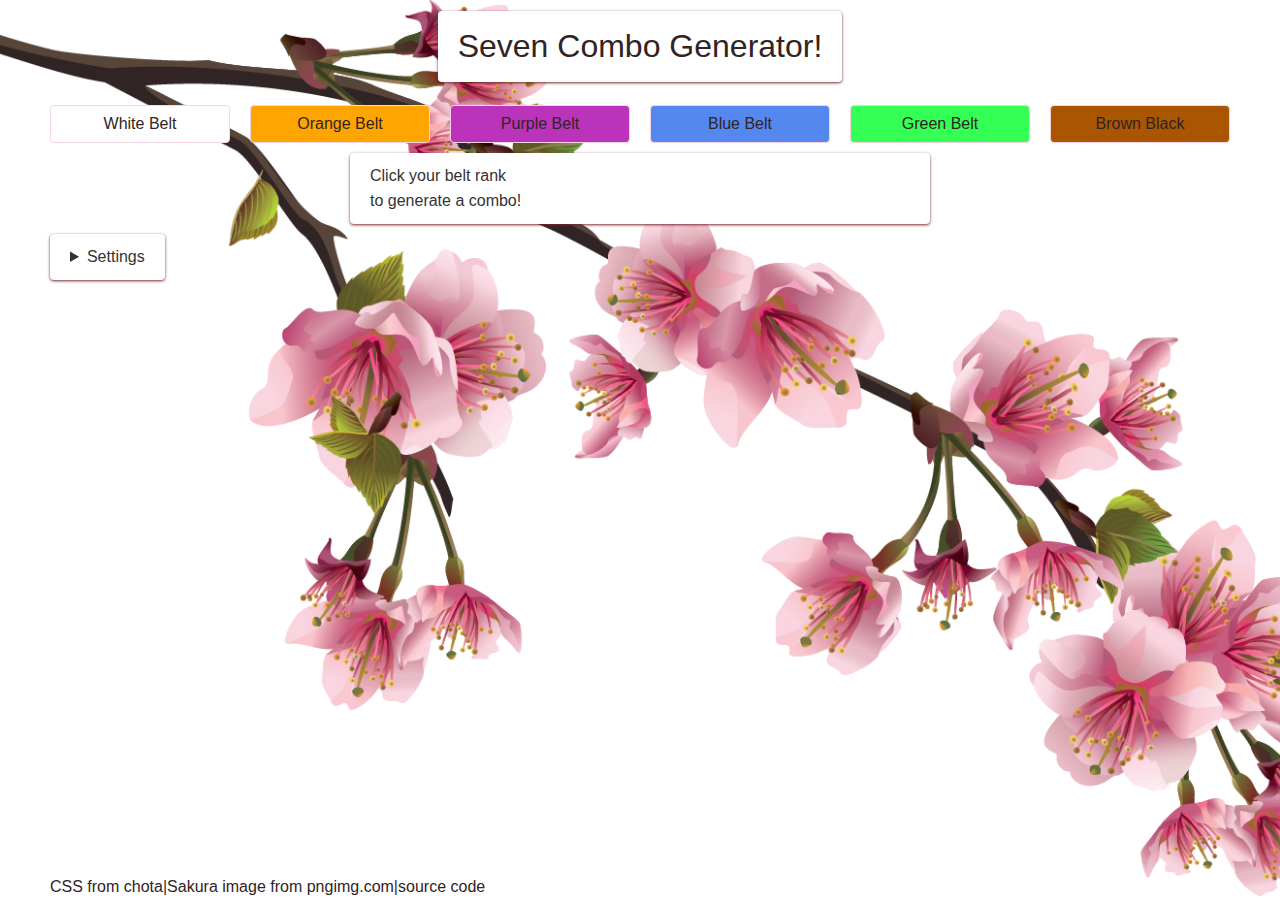
<file: index.html>
<!doctype html>
<html>
  <head>
    <script src="https://code.jquery.com/jquery-3.4.1.slim.min.js"></script>
    <script src="src/combos.js"></script>
    <script src="src/data.js"></script>
    <link rel="stylesheet" href="src/chota.min.css">
    <link rel="stylesheet" href="src/combos.css">
    <link rel="shortcut icon" type="image/x-icon" href="favicon.ico">
  </head>

  <body onLoad="setSettings();">
    <div class="sakura">
      <div class="container">

        <div class="is-center">
          <h1 class="card text-center backbox">Seven Combo Generator!</h1>
        </div>

        <div class="row">
          <button class="col button outline" style="background-color:white" onclick="generate('White');">White Belt</button>
          <button class="col button outline" style="background-color:orange" onclick="generate('Orange');">Orange Belt</button>
          <button class="col button outline" style="background-color:#b3b" onclick="generate('Purple');">Purple Belt</button>
          <button class="col button outline" style="background-color:#58e" onclick="generate('Blue');">Blue Belt</button>
          <button class="col button outline" style="background-color:#3f5" onclick="generate('Green');">Green Belt</button>
          <button class="col button outline" style="background-color:#a50" onclick="generate('Brown');">Brown Black</button>
        </div>
        <div class="row is-center">
          <div class="col-6">
            <div class="card backbox" id="combo">Click your belt rank<br>to generate a combo!</div>
          </div>
        </div>

        <div class="row is-left">
          <div class="col-6">
            <details class="card backbox dropdown" id="settings">
              <summary>Settings</summary>
              <div class="card" id="numTechniques">
                <header><h4>Number of techniques</h4></header>
                <div class="is-center">
                  <a class="button">1</a>
                  <a class="button">2</a>
                  <a class="button">3</a>
                  <a class="button">4</a>
                  <a class="button">5</a>
                </div>
              </div>
            </details>
          </div>
        </div>

        <div class="credit">
          <footer class="is-left">
            <a href="https://github.com/jenil/chota">CSS from chota</a> |
            <a href="https://pngimg.com/download/49807">Sakura image from pngimg.com</a> |
            <a href="https://github.com/anybodys/anybodys.github.io">source code</a>
          </footer>
        </div>
      </div>

    </div>
  </body>
</html>
</file>
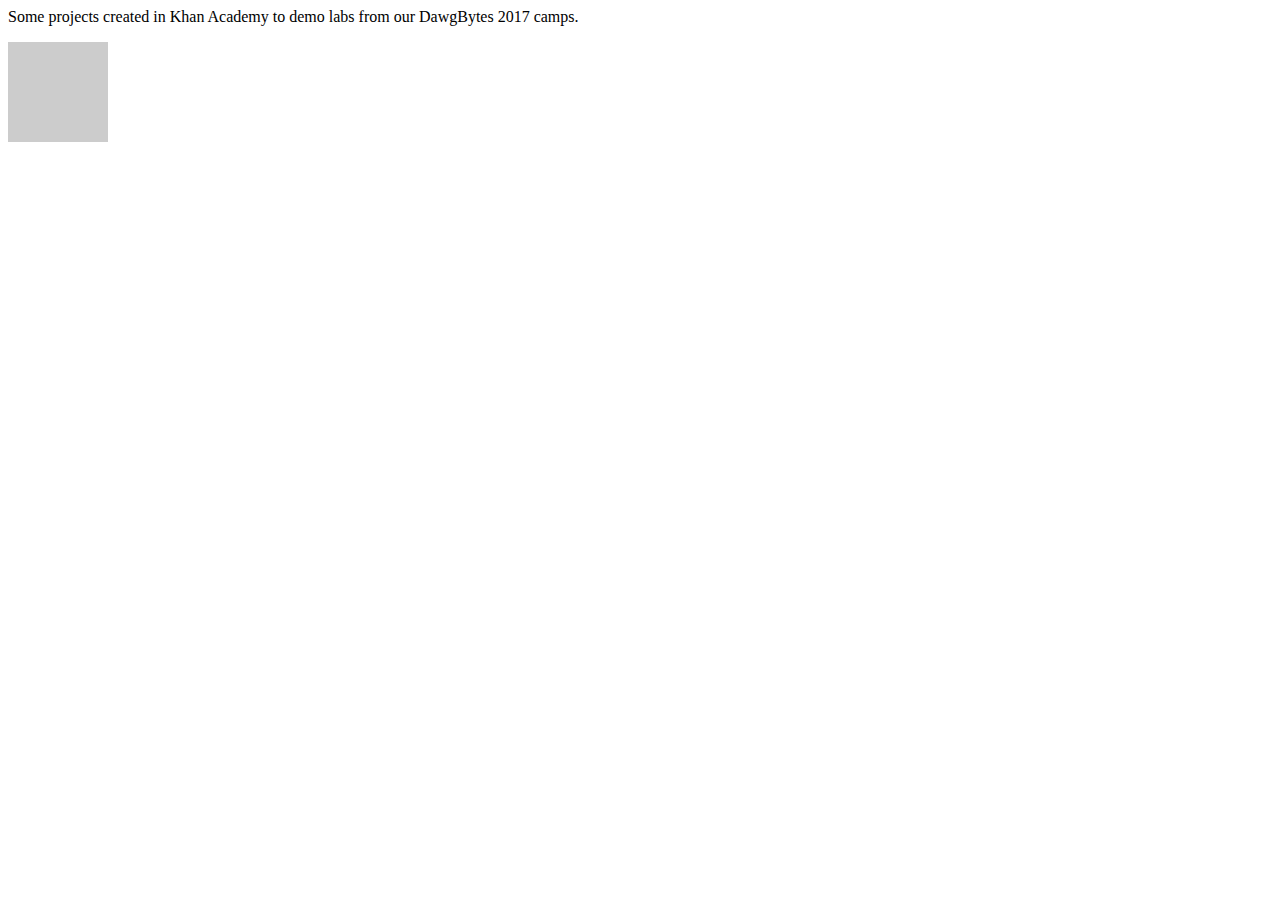
<file: dawgbytes_index.html>
<html>
  <head>
    <title>DawgBytes 2017 Girls Camp Project Demos</title>
  <script src="src/processing.min.js"></script>
  </head>
  <body>
    <p>Some projects created in Khan Academy to demo labs from our DawgBytes 2017 camps.</p>
    <canvas width="400" height="400"
            data-processing-sources="src/starrystarryplusplus.pde"></canvas>
  </body>
</html>
</file>
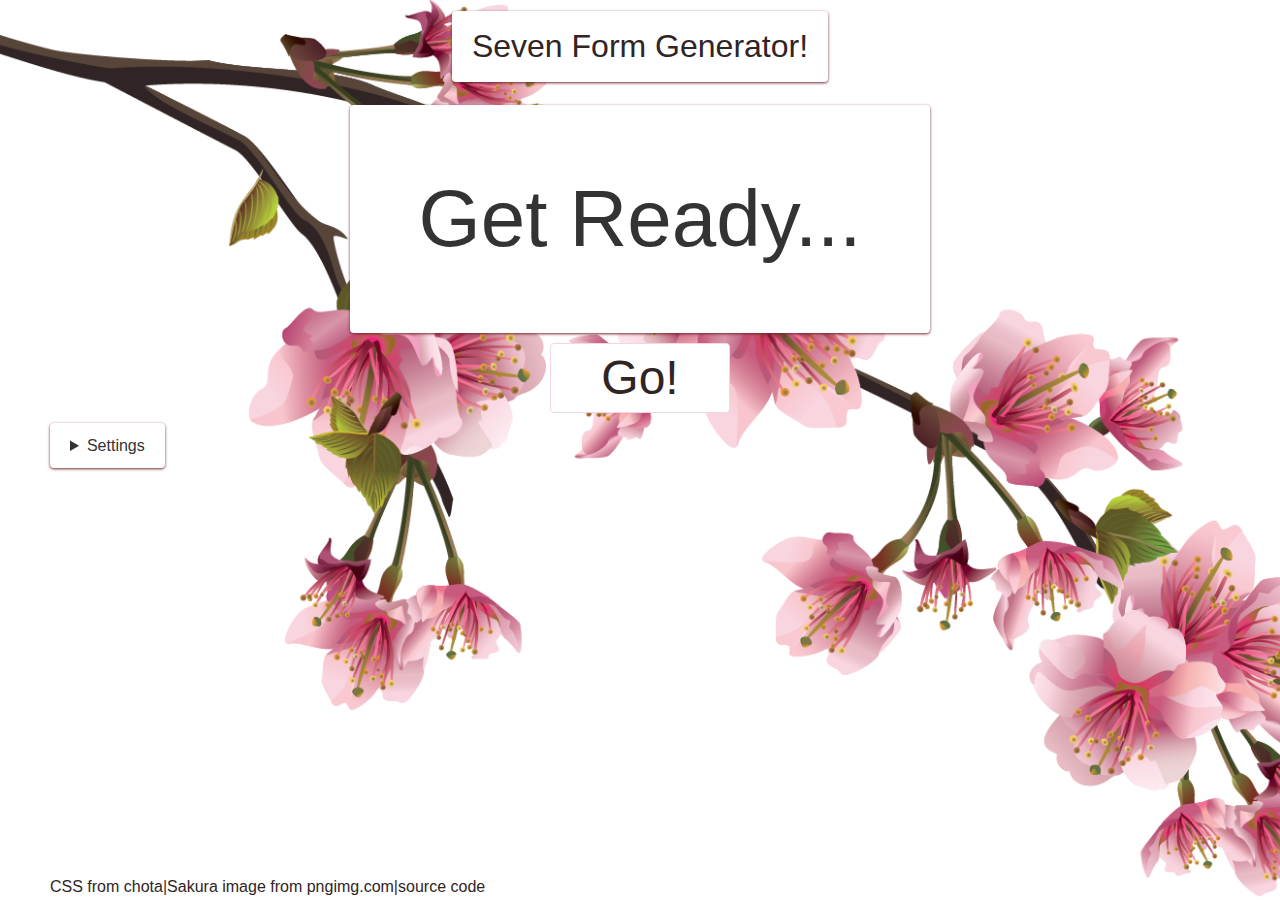
<file: forms.html>
<!doctype html>
<html>
  <head>
    <script src="https://code.jquery.com/jquery-3.4.1.slim.min.js"></script>
    <script src="src/forms.js"></script>
    <link rel="stylesheet" href="src/chota.min.css">
    <link rel="stylesheet" href="src/combos.css">
    <link rel="shortcut icon" type="image/x-icon" href="favicon.ico">
  </head>

  <body onLoad="setSettings();">
    <div class="sakura">
      <div class="container">

        <div class="is-center">
          <h1 class="card text-center backbox">Seven Form Generator!</h1>
        </div>

        <div class="row is-center">
          <div class="col-6">
            <div class="card backbox is-center" style="font-size: 500%; padding: 50px;" id="form">Get Ready...</div>
          </div>
        </div>
        <div class="row is-center">
          <button class="col-2 button outline" style="background-color:white; font-size: 300%;" onclick="go();">Go!</button>
        </div>

        <div class="row is-left">
          <div class="col-6">
            <details class="card backbox dropdown" id="settings">
              <summary>Settings</summary>
              <div class="card" id="numTechniques">
                <header><h4>TODO: Update</h4></header>
                <div class="is-center">
                  <a class="button">1</a>
                  <a class="button">2</a>
                  <a class="button">3</a>
                  <a class="button">4</a>
                  <a class="button">5</a>
                </div>
              </div>
            </details>
          </div>
        </div>

        <div class="credit">
          <footer class="is-left">
            <a href="https://github.com/jenil/chota">CSS from chota</a> |
            <a href="https://pngimg.com/download/49807">Sakura image from pngimg.com</a> |
            <a href="https://github.com/anybodys/anybodys.github.io">source code</a>
          </footer>
        </div>
      </div>

    </div>
  </body>
</html>
</file>
<file: src/combos.css>
:root {
    --color-primary: #302425;
    --color-lightGrey: #F7D5E0;
    --color-grey: #78252C;
    --color-darkGrey: var(--color-primary);
}


////////////////////////////////////////////////////////////////
//  Elements.
////////////////////////////////////////////////////////////////

a {
    padding: 2px;
}

h1 {
    color: var(--color-primary);
}

summary {
    cursor: pointer;
}


////////////////////////////////////////////////////////////////
//  Classes.
////////////////////////////////////////////////////////////////

.backbox {
    opacity: 0.85;
}

.credit {
    position: absolute;
    bottom: 0;
}

.sakura {
    background-image: url('images/sakura_PNG23.png');
    height: 100%;
    width: 100%;
    background-position: center;
    background-repeat: no-repeat;
    background-size: cover;
    position: absolute;
}
</file>
<file: src/chota.min.css>
/*! chota.css v0.7.2 | MIT License | github.com/jenil/chota */:root{--bg-color:#fff;--bg-secondary-color:#f3f3f6;--color-primary:#14854f;--color-lightGrey:#d2d6dd;--color-grey:#747681;--color-darkGrey:#3f4144;--color-error:#d43939;--color-success:#28bd14;--grid-maxWidth:120rem;--grid-gutter:2rem;--font-size:1.6rem;--font-color:#333;--font-family-sans:-apple-system,BlinkMacSystemFont,Avenir,"Avenir Next","Segoe UI","Roboto","Oxygen","Ubuntu","Cantarell","Fira Sans","Droid Sans","Helvetica Neue",sans-serif;--font-family-mono:monaco,"Consolas","Lucida Console",monospace}html{-webkit-box-sizing:border-box;box-sizing:border-box;font-size:62.5%;line-height:1.15;-ms-text-size-adjust:100%;-webkit-text-size-adjust:100%}*,:after,:before{-webkit-box-sizing:inherit;box-sizing:inherit}body{background-color:var(--bg-color);line-height:1.6;font-size:var(--font-size);color:var(--font-color);font-family:Segoe UI,Helvetica Neue,sans-serif;font-family:var(--font-family-sans);margin:0;padding:0}h1,h2,h3,h4,h5,h6{font-weight:500;margin:.35em 0 .7em}h1{font-size:2em}h2{font-size:1.75em}h3{font-size:1.5em}h4{font-size:1.25em}h5{font-size:1em}h6{font-size:.85em}a{color:var(--color-primary);text-decoration:none}a:hover:not(.button){opacity:.75}button{font-family:inherit}p{margin-top:0}blockquote{background-color:var(--bg-secondary-color);padding:1.5rem 2rem;border-left:3px solid var(--color-lightGrey)}dl dt{font-weight:700}hr{background-color:var(--color-lightGrey);height:1px;margin:1rem 0}hr,table{border:none}table{width:100%;border-collapse:collapse;border-spacing:0;text-align:left}table.striped tr:nth-of-type(2n){background-color:var(--bg-secondary-color)}td,th{vertical-align:middle;padding:1.2rem .4rem}thead{border-bottom:2px solid var(--color-lightGrey)}tfoot{border-top:2px solid var(--color-lightGrey)}code,kbd,pre,samp,tt{font-family:var(--font-family-mono)}code,kbd{font-size:90%;white-space:pre-wrap;border-radius:4px;padding:.2em .4em;color:var(--color-error)}code,kbd,pre{background-color:var(--bg-secondary-color)}pre{font-size:1em;padding:1rem;overflow-x:auto}pre code{background:none;padding:0}abbr[title]{border-bottom:none;text-decoration:underline;-webkit-text-decoration:underline dotted;text-decoration:underline dotted}img{max-width:100%}fieldset{border:1px solid var(--color-lightGrey)}iframe{border:0}.container{max-width:var(--grid-maxWidth);margin:0 auto;width:96%;padding:0 calc(var(--grid-gutter)/2)}.row{display:-webkit-box;display:-ms-flexbox;display:flex;-webkit-box-direction:normal;-ms-flex-flow:row wrap;flex-flow:row wrap;-webkit-box-pack:start;-ms-flex-pack:start;justify-content:flex-start;margin-left:calc(var(--grid-gutter)/-2);margin-right:calc(var(--grid-gutter)/-2)}.row,.row.reverse{-webkit-box-orient:horizontal}.row.reverse{-webkit-box-direction:reverse;-ms-flex-direction:row-reverse;flex-direction:row-reverse}.col{-webkit-box-flex:1;-ms-flex:1;flex:1}.col,[class*=" col-"],[class^=col-]{margin:0 calc(var(--grid-gutter)/2) calc(var(--grid-gutter)/2)}.col-1{-ms-flex:0 0 calc(8.33333% - var(--grid-gutter));flex:0 0 calc(8.33333% - var(--grid-gutter));max-width:calc(8.33333% - var(--grid-gutter))}.col-1,.col-2{-webkit-box-flex:0}.col-2{-ms-flex:0 0 calc(16.66667% - var(--grid-gutter));flex:0 0 calc(16.66667% - var(--grid-gutter));max-width:calc(16.66667% - var(--grid-gutter))}.col-3{-ms-flex:0 0 calc(25% - var(--grid-gutter));flex:0 0 calc(25% - var(--grid-gutter));max-width:calc(25% - var(--grid-gutter))}.col-3,.col-4{-webkit-box-flex:0}.col-4{-ms-flex:0 0 calc(33.33333% - var(--grid-gutter));flex:0 0 calc(33.33333% - var(--grid-gutter));max-width:calc(33.33333% - var(--grid-gutter))}.col-5{-ms-flex:0 0 calc(41.66667% - var(--grid-gutter));flex:0 0 calc(41.66667% - var(--grid-gutter));max-width:calc(41.66667% - var(--grid-gutter))}.col-5,.col-6{-webkit-box-flex:0}.col-6{-ms-flex:0 0 calc(50% - var(--grid-gutter));flex:0 0 calc(50% - var(--grid-gutter));max-width:calc(50% - var(--grid-gutter))}.col-7{-ms-flex:0 0 calc(58.33333% - var(--grid-gutter));flex:0 0 calc(58.33333% - var(--grid-gutter));max-width:calc(58.33333% - var(--grid-gutter))}.col-7,.col-8{-webkit-box-flex:0}.col-8{-ms-flex:0 0 calc(66.66667% - var(--grid-gutter));flex:0 0 calc(66.66667% - var(--grid-gutter));max-width:calc(66.66667% - var(--grid-gutter))}.col-9{-ms-flex:0 0 calc(75% - var(--grid-gutter));flex:0 0 calc(75% - var(--grid-gutter));max-width:calc(75% - var(--grid-gutter))}.col-9,.col-10{-webkit-box-flex:0}.col-10{-ms-flex:0 0 calc(83.33333% - var(--grid-gutter));flex:0 0 calc(83.33333% - var(--grid-gutter));max-width:calc(83.33333% - var(--grid-gutter))}.col-11{-ms-flex:0 0 calc(91.66667% - var(--grid-gutter));flex:0 0 calc(91.66667% - var(--grid-gutter));max-width:calc(91.66667% - var(--grid-gutter))}.col-11,.col-12{-webkit-box-flex:0}.col-12{-ms-flex:0 0 calc(100% - var(--grid-gutter));flex:0 0 calc(100% - var(--grid-gutter));max-width:calc(100% - var(--grid-gutter))}@media screen and (max-width:599px){.container{width:100%}.col,[class*=col-],[class^=col-]{-webkit-box-flex:0;-ms-flex:0 1 100%;flex:0 1 100%;max-width:100%}}@media screen and (min-width:900px){.col-1-md{-webkit-box-flex:0;-ms-flex:0 0 calc(8.33333% - var(--grid-gutter));flex:0 0 calc(8.33333% - var(--grid-gutter));max-width:calc(8.33333% - var(--grid-gutter))}.col-2-md{-webkit-box-flex:0;-ms-flex:0 0 calc(16.66667% - var(--grid-gutter));flex:0 0 calc(16.66667% - var(--grid-gutter));max-width:calc(16.66667% - var(--grid-gutter))}.col-3-md{-webkit-box-flex:0;-ms-flex:0 0 calc(25% - var(--grid-gutter));flex:0 0 calc(25% - var(--grid-gutter));max-width:calc(25% - var(--grid-gutter))}.col-4-md{-webkit-box-flex:0;-ms-flex:0 0 calc(33.33333% - var(--grid-gutter));flex:0 0 calc(33.33333% - var(--grid-gutter));max-width:calc(33.33333% - var(--grid-gutter))}.col-5-md{-webkit-box-flex:0;-ms-flex:0 0 calc(41.66667% - var(--grid-gutter));flex:0 0 calc(41.66667% - var(--grid-gutter));max-width:calc(41.66667% - var(--grid-gutter))}.col-6-md{-webkit-box-flex:0;-ms-flex:0 0 calc(50% - var(--grid-gutter));flex:0 0 calc(50% - var(--grid-gutter));max-width:calc(50% - var(--grid-gutter))}.col-7-md{-webkit-box-flex:0;-ms-flex:0 0 calc(58.33333% - var(--grid-gutter));flex:0 0 calc(58.33333% - var(--grid-gutter));max-width:calc(58.33333% - var(--grid-gutter))}.col-8-md{-webkit-box-flex:0;-ms-flex:0 0 calc(66.66667% - var(--grid-gutter));flex:0 0 calc(66.66667% - var(--grid-gutter));max-width:calc(66.66667% - var(--grid-gutter))}.col-9-md{-webkit-box-flex:0;-ms-flex:0 0 calc(75% - var(--grid-gutter));flex:0 0 calc(75% - var(--grid-gutter));max-width:calc(75% - var(--grid-gutter))}.col-10-md{-webkit-box-flex:0;-ms-flex:0 0 calc(83.33333% - var(--grid-gutter));flex:0 0 calc(83.33333% - var(--grid-gutter));max-width:calc(83.33333% - var(--grid-gutter))}.col-11-md{-webkit-box-flex:0;-ms-flex:0 0 calc(91.66667% - var(--grid-gutter));flex:0 0 calc(91.66667% - var(--grid-gutter));max-width:calc(91.66667% - var(--grid-gutter))}.col-12-md{-webkit-box-flex:0;-ms-flex:0 0 calc(100% - var(--grid-gutter));flex:0 0 calc(100% - var(--grid-gutter));max-width:calc(100% - var(--grid-gutter))}}@media screen and (min-width:1200px){.col-1-lg{-webkit-box-flex:0;-ms-flex:0 0 calc(8.33333% - var(--grid-gutter));flex:0 0 calc(8.33333% - var(--grid-gutter));max-width:calc(8.33333% - var(--grid-gutter))}.col-2-lg{-webkit-box-flex:0;-ms-flex:0 0 calc(16.66667% - var(--grid-gutter));flex:0 0 calc(16.66667% - var(--grid-gutter));max-width:calc(16.66667% - var(--grid-gutter))}.col-3-lg{-webkit-box-flex:0;-ms-flex:0 0 calc(25% - var(--grid-gutter));flex:0 0 calc(25% - var(--grid-gutter));max-width:calc(25% - var(--grid-gutter))}.col-4-lg{-webkit-box-flex:0;-ms-flex:0 0 calc(33.33333% - var(--grid-gutter));flex:0 0 calc(33.33333% - var(--grid-gutter));max-width:calc(33.33333% - var(--grid-gutter))}.col-5-lg{-webkit-box-flex:0;-ms-flex:0 0 calc(41.66667% - var(--grid-gutter));flex:0 0 calc(41.66667% - var(--grid-gutter));max-width:calc(41.66667% - var(--grid-gutter))}.col-6-lg{-webkit-box-flex:0;-ms-flex:0 0 calc(50% - var(--grid-gutter));flex:0 0 calc(50% - var(--grid-gutter));max-width:calc(50% - var(--grid-gutter))}.col-7-lg{-webkit-box-flex:0;-ms-flex:0 0 calc(58.33333% - var(--grid-gutter));flex:0 0 calc(58.33333% - var(--grid-gutter));max-width:calc(58.33333% - var(--grid-gutter))}.col-8-lg{-webkit-box-flex:0;-ms-flex:0 0 calc(66.66667% - var(--grid-gutter));flex:0 0 calc(66.66667% - var(--grid-gutter));max-width:calc(66.66667% - var(--grid-gutter))}.col-9-lg{-webkit-box-flex:0;-ms-flex:0 0 calc(75% - var(--grid-gutter));flex:0 0 calc(75% - var(--grid-gutter));max-width:calc(75% - var(--grid-gutter))}.col-10-lg{-webkit-box-flex:0;-ms-flex:0 0 calc(83.33333% - var(--grid-gutter));flex:0 0 calc(83.33333% - var(--grid-gutter));max-width:calc(83.33333% - var(--grid-gutter))}.col-11-lg{-webkit-box-flex:0;-ms-flex:0 0 calc(91.66667% - var(--grid-gutter));flex:0 0 calc(91.66667% - var(--grid-gutter));max-width:calc(91.66667% - var(--grid-gutter))}.col-12-lg{-webkit-box-flex:0;-ms-flex:0 0 calc(100% - var(--grid-gutter));flex:0 0 calc(100% - var(--grid-gutter));max-width:calc(100% - var(--grid-gutter))}}fieldset{padding:.5rem 2rem}legend{text-transform:uppercase;font-size:.8em;letter-spacing:.1rem}input:not([type=checkbox]):not([type=radio]):not([type=submit]):not([type=color]):not([type=button]):not([type=reset]),select,textarea,textarea[type=text]{font-family:inherit;padding:.8rem 1rem;border-radius:4px;border:1px solid var(--color-lightGrey);font-size:1em;-webkit-transition:all .2s ease;transition:all .2s ease;display:block;width:100%}input:not([type=checkbox]):not([type=radio]):not([type=submit]):not([type=color]):not([type=button]):not([type=reset]):not(:disabled):hover,select:hover,textarea:hover,textarea[type=text]:hover{border-color:var(--color-grey)}input:not([type=checkbox]):not([type=radio]):not([type=submit]):not([type=color]):not([type=button]):not([type=reset]):focus,select:focus,textarea:focus,textarea[type=text]:focus{outline:none;border-color:var(--color-primary);-webkit-box-shadow:0 0 1px var(--color-primary);box-shadow:0 0 1px var(--color-primary)}input.error:not([type=checkbox]):not([type=radio]):not([type=submit]):not([type=color]):not([type=button]):not([type=reset]),textarea.error{border-color:var(--color-error)}input.success:not([type=checkbox]):not([type=radio]):not([type=submit]):not([type=color]):not([type=button]):not([type=reset]),textarea.success{border-color:var(--color-success)}select{-webkit-appearance:none;background:#f3f3f6 no-repeat 100%;background-size:1ex;background-origin:content-box;background-image:url("data:image/svg+xml;utf8,<svg xmlns='http://www.w3.org/2000/svg' width='60' height='40' fill='%23555'><polygon points='0,0 60,0 30,40'/></svg>")}[type=checkbox],[type=radio]{width:1.6rem;height:1.6rem}.button,[type=button],[type=reset],[type=submit],button{padding:1rem 2.5rem;color:var(--color-darkGrey);background:var(--color-lightGrey);border-radius:4px;border:1px solid transparent;font-size:var(--font-size);line-height:1;text-align:center;-webkit-transition:opacity .2s ease;transition:opacity .2s ease;text-decoration:none;-webkit-transform:scale(1);transform:scale(1);display:inline-block;cursor:pointer}.grouped{display:-webkit-box;display:-ms-flexbox;display:flex}.grouped>:not(:last-child){margin-right:16px}.grouped.gapless>*{margin:0 0 0 -1px!important;border-radius:0!important}.grouped.gapless>:first-child{margin:0!important;border-radius:4px 0 0 4px!important}.grouped.gapless>:last-child{border-radius:0 4px 4px 0!important}.button+.button{margin-left:1rem}.button:hover,[type=button]:hover,[type=reset]:hover,[type=submit]:hover,button:hover{opacity:.8}.button:active,[type=button]:active,[type=reset]:active,[type=submit]:active,button:active{-webkit-transform:scale(.98);transform:scale(.98)}button:disabled,button:disabled:hover,input:disabled,input:disabled:hover{opacity:.4;cursor:not-allowed}.button.dark,.button.error,.button.primary,.button.secondary,.button.success,[type=submit]{color:#fff;z-index:1;background-color:#000;background-color:var(--color-primary)}.button.secondary{background-color:var(--color-grey)}.button.dark{background-color:var(--color-darkGrey)}.button.error{background-color:var(--color-error)}.button.success{background-color:var(--color-success)}.button.outline{background-color:transparent;border-color:var(--color-lightGrey)}.button.outline.primary{border-color:var(--color-primary);color:var(--color-primary)}.button.outline.secondary{border-color:var(--color-grey);color:var(--color-grey)}.button.outline.dark{border-color:var(--color-darkGrey);color:var(--color-darkGrey)}.button.clear{background-color:transparent;border-color:transparent;color:var(--color-primary)}.button.icon{display:-webkit-inline-box;display:-ms-inline-flexbox;display:inline-flex;-webkit-box-align:center;-ms-flex-align:center;align-items:center}.button.icon>img{margin-left:2px}.button.icon-only{padding:1rem}::-webkit-input-placeholder{color:#bdbfc4}::-moz-placeholder{color:#bdbfc4}:-ms-input-placeholder{color:#bdbfc4}::-ms-input-placeholder{color:#bdbfc4}::placeholder{color:#bdbfc4}.nav{display:-webkit-box;display:-ms-flexbox;display:flex;min-height:5rem;-webkit-box-align:stretch;-ms-flex-align:stretch;align-items:stretch}.nav img{max-height:3rem}.nav-center,.nav-left,.nav-right,.nav>.container{display:-webkit-box;display:-ms-flexbox;display:flex}.nav-center,.nav-left,.nav-right{-webkit-box-flex:1;-ms-flex:1;flex:1}.nav-left{-webkit-box-pack:start;-ms-flex-pack:start;justify-content:flex-start}.nav-right{-webkit-box-pack:end;-ms-flex-pack:end;justify-content:flex-end}.nav-center{-webkit-box-pack:center;-ms-flex-pack:center;justify-content:center}@media screen and (max-width:480px){.nav,.nav>.container{-webkit-box-orient:vertical;-webkit-box-direction:normal;-ms-flex-direction:column;flex-direction:column}.nav-center,.nav-left,.nav-right{-ms-flex-wrap:wrap;flex-wrap:wrap;-webkit-box-pack:center;-ms-flex-pack:center;justify-content:center}}.nav .brand,.nav a{text-decoration:none;display:-webkit-box;display:-ms-flexbox;display:flex;-webkit-box-align:center;-ms-flex-align:center;align-items:center;padding:1rem 2rem;color:var(--color-darkGrey)}.nav .active:not(.button){color:#000;color:var(--color-primary)}.nav .brand{font-size:1.75em;padding-top:0;padding-bottom:0}.nav .brand img{padding-right:1rem}.nav .button{margin:auto 1rem}.card{padding:1rem 2rem;border-radius:4px;background:var(--bg-color);-webkit-box-shadow:0 1px 3px var(--color-grey);box-shadow:0 1px 3px var(--color-grey)}.card p:last-child{margin:0}.card header>*{margin-top:0;margin-bottom:1rem}.tabs{display:-webkit-box;display:-ms-flexbox;display:flex}.tabs a{text-decoration:none}.tabs>.dropdown>summary,.tabs>a{padding:1rem 2rem;-webkit-box-flex:0;-ms-flex:0 1 auto;flex:0 1 auto;color:var(--color-darkGrey);border-bottom:2px solid var(--color-lightGrey);text-align:center}.tabs>a.active,.tabs>a:hover{opacity:1;border-bottom:2px solid var(--color-darkGrey)}.tabs>a.active{border-color:var(--color-primary)}.tabs.is-full a{-webkit-box-flex:1;-ms-flex:1 1 auto;flex:1 1 auto}.tag{display:inline-block;border:1px solid var(--color-lightGrey);text-transform:uppercase;color:var(--color-grey);padding:.5rem;line-height:1;letter-spacing:.5px}.tag.is-small{padding:.4rem;font-size:.75em}.tag.is-large{padding:.7rem;font-size:1.125em}.tag+.tag{margin-left:1rem}details.dropdown{position:relative;display:inline-block}details.dropdown>:last-child{position:absolute;left:0;white-space:nowrap}.bg-primary{background-color:var(--color-primary)!important}.bg-light{background-color:var(--color-lightGrey)!important}.bg-dark{background-color:var(--color-darkGrey)!important}.bg-grey{background-color:var(--color-grey)!important}.bg-error{background-color:var(--color-error)!important}.bg-success{background-color:var(--color-success)!important}.bd-primary{border:1px solid var(--color-primary)!important}.bd-light{border:1px solid var(--color-lightGrey)!important}.bd-dark{border:1px solid var(--color-darkGrey)!important}.bd-grey{border:1px solid var(--color-grey)!important}.bd-error{border:1px solid var(--color-error)!important}.bd-success{border:1px solid var(--color-success)!important}.text-primary{color:var(--color-primary)!important}.text-light{color:var(--color-lightGrey)!important}.text-dark{color:var(--color-darkGrey)!important}.text-grey{color:var(--color-grey)!important}.text-error{color:var(--color-error)!important}.text-success{color:var(--color-success)!important}.text-white{color:#fff!important}.pull-right{float:right!important}.pull-left{float:left!important}.text-center{text-align:center}.text-left{text-align:left}.text-right{text-align:right}.text-justify{text-align:justify}.text-uppercase{text-transform:uppercase}.text-lowercase{text-transform:lowercase}.text-capitalize{text-transform:capitalize}.is-full-screen{width:100%;min-height:100vh}.is-full-width{width:100%!important}.is-vertical-align{display:-webkit-box;display:-ms-flexbox;display:flex;-webkit-box-align:center;-ms-flex-align:center;align-items:center}.is-center,.is-horizontal-align{display:-webkit-box;display:-ms-flexbox;display:flex;-webkit-box-pack:center;-ms-flex-pack:center;justify-content:center}.is-center{-webkit-box-align:center;-ms-flex-align:center;align-items:center}.is-right{-webkit-box-pack:end;-ms-flex-pack:end;justify-content:flex-end}.is-left,.is-right{display:-webkit-box;display:-ms-flexbox;display:flex;-webkit-box-align:center;-ms-flex-align:center;align-items:center}.is-left{-webkit-box-pack:start;-ms-flex-pack:start;justify-content:flex-start}.is-fixed{position:fixed;width:100%}.is-paddingless{padding:0!important}.is-marginless{margin:0!important}.is-pointer{cursor:pointer!important}.is-rounded{border-radius:100%}.clearfix{content:"";display:table;clear:both}.is-hidden{display:none!important}@media screen and (max-width:599px){.hide-xs{display:none!important}}@media screen and (min-width:600px) and (max-width:899px){.hide-sm{display:none!important}}@media screen and (min-width:900px) and (max-width:1199px){.hide-md{display:none!important}}@media screen and (min-width:1200px){.hide-lg{display:none!important}}@media print{.hide-pr{display:none!important}}
</file>
